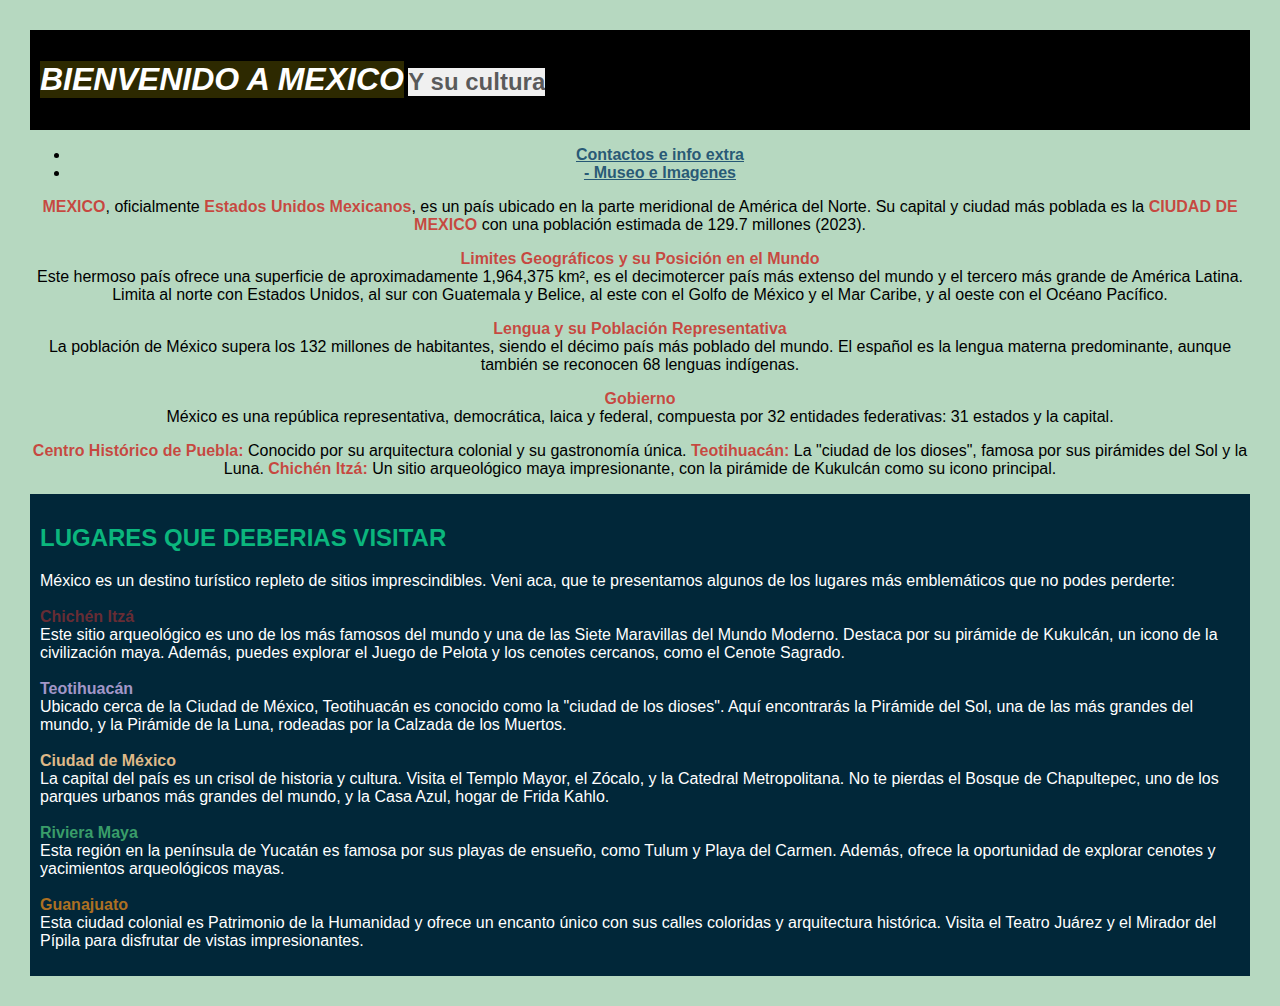
<file: index.html>
<!DOCTYPE html>
<html lang="es">

<head>
    <meta charset="UTF-8">
    <meta name="viewport" content="width=device-width, initial-scale=1.0">
    <title>MexicoInfo</title>
    <link rel="stylesheet" href="assets/css/style.css">
</head>

<body>
    <div class="container">
    <header class="bandera">
        <h1 class="index-h1">BIENVENIDO A MEXICO</h1>
        <h2 class="index-h2">Y su cultura</h2>
    </header>

    <nav class="index-nav">
        <ul>
            <li><a href="/Contactos.html" class="index-link">Contactos e info extra</a></li>
            <li><a href="/Museo.html" class="index-link">- Museo e Imagenes</a></li>
        </ul>
    </nav>

    <main>
        <p>
            <strong>MEXICO</strong>, oficialmente <strong>Estados Unidos Mexicanos</strong>, es un país ubicado en la parte
            meridional de América del Norte. Su capital y ciudad más poblada es la <strong>CIUDAD DE MEXICO</strong> con una
            población estimada de 129.7 millones (2023).
        </p>

        <p>
            <strong>Limites Geográficos y su Posición en el Mundo</strong><br>
            Este hermoso país ofrece una superficie de aproximadamente 1,964,375 km², es el decimotercer país más extenso
            del mundo y el tercero más grande de América Latina. Limita al norte con Estados Unidos, al sur con
            Guatemala y Belice, al este con el Golfo de México y el Mar Caribe, y al oeste con el Océano Pacífico.
        </p>

        <p>
            <strong>Lengua y su Población Representativa</strong><br>
            La población de México supera los 132 millones de habitantes, siendo el décimo país más poblado del mundo. El
            español es la lengua materna predominante, aunque también se reconocen 68 lenguas indígenas.
        </p>

        <p>
            <strong>Gobierno</strong><br>
            México es una república representativa, democrática, laica y federal, compuesta por 32 entidades federativas: 31
            estados y la capital.
        </p>

        <p>
        <strong>Centro Histórico de Puebla:</strong> Conocido por su arquitectura colonial y su gastronomía única.

        <strong>Teotihuacán:</strong> La "ciudad de los dioses", famosa por sus pirámides del Sol y la Luna.
        <strong>Chichén Itzá:</strong> Un sitio arqueológico maya impresionante, con la pirámide de Kukulcán como su
        icono principal.
    </p>

    <footer>
        <h2 style="color: rgb(11, 182, 125);">LUGARES QUE DEBERIAS VISITAR</h2>
        <p>
            México es un destino turístico repleto de sitios imprescindibles. Veni aca, que te presentamos algunos de
            los lugares más emblemáticos que no podes perderte:

            <br><br>
            <strong style="color: rgba(184, 49, 49, 0.57);">Chichén Itzá</strong><br>
            Este sitio arqueológico es uno de los más famosos del mundo y una de las Siete Maravillas del Mundo Moderno.
            Destaca por su pirámide de Kukulcán, un icono de la civilización maya. Además, puedes explorar el Juego de
            Pelota y los cenotes cercanos, como el Cenote Sagrado.

            <br><br>
            <strong style="color: rgb(162, 151, 200);">Teotihuacán</strong><br>
            Ubicado cerca de la Ciudad de México, Teotihuacán es conocido como la "ciudad de los dioses". Aquí
            encontrarás la Pirámide del Sol, una de las más grandes del mundo, y la Pirámide de la Luna, rodeadas por la
            Calzada de los Muertos.

            <br><br>
            <strong style="color: burlywood;">Ciudad de México</strong><br>
            La capital del país es un crisol de historia y cultura. Visita el Templo Mayor, el Zócalo, y la Catedral
            Metropolitana. No te pierdas el Bosque de Chapultepec, uno de los parques urbanos más grandes del mundo, y
            la Casa Azul, hogar de Frida Kahlo.

            <br><br>
            <strong style="color: rgb(57, 157, 105);">Riviera Maya</strong><br>
            Esta región en la península de Yucatán es famosa por sus playas de ensueño, como Tulum y Playa del Carmen.
            Además, ofrece la oportunidad de explorar cenotes y yacimientos arqueológicos mayas.

            <br><br>
            <strong style="color: rgb(173, 112, 34);">Guanajuato</strong><br>
            Esta ciudad colonial es Patrimonio de la Humanidad y ofrece un encanto único con sus calles coloridas y
            arquitectura histórica. Visita el Teatro Juárez y el Mirador del Pípila para disfrutar de vistas
            impresionantes.
        </p>
    </footer>

    <link rel="stylesheet" href="style.css">
   </div>
</body>

</html>
</file>
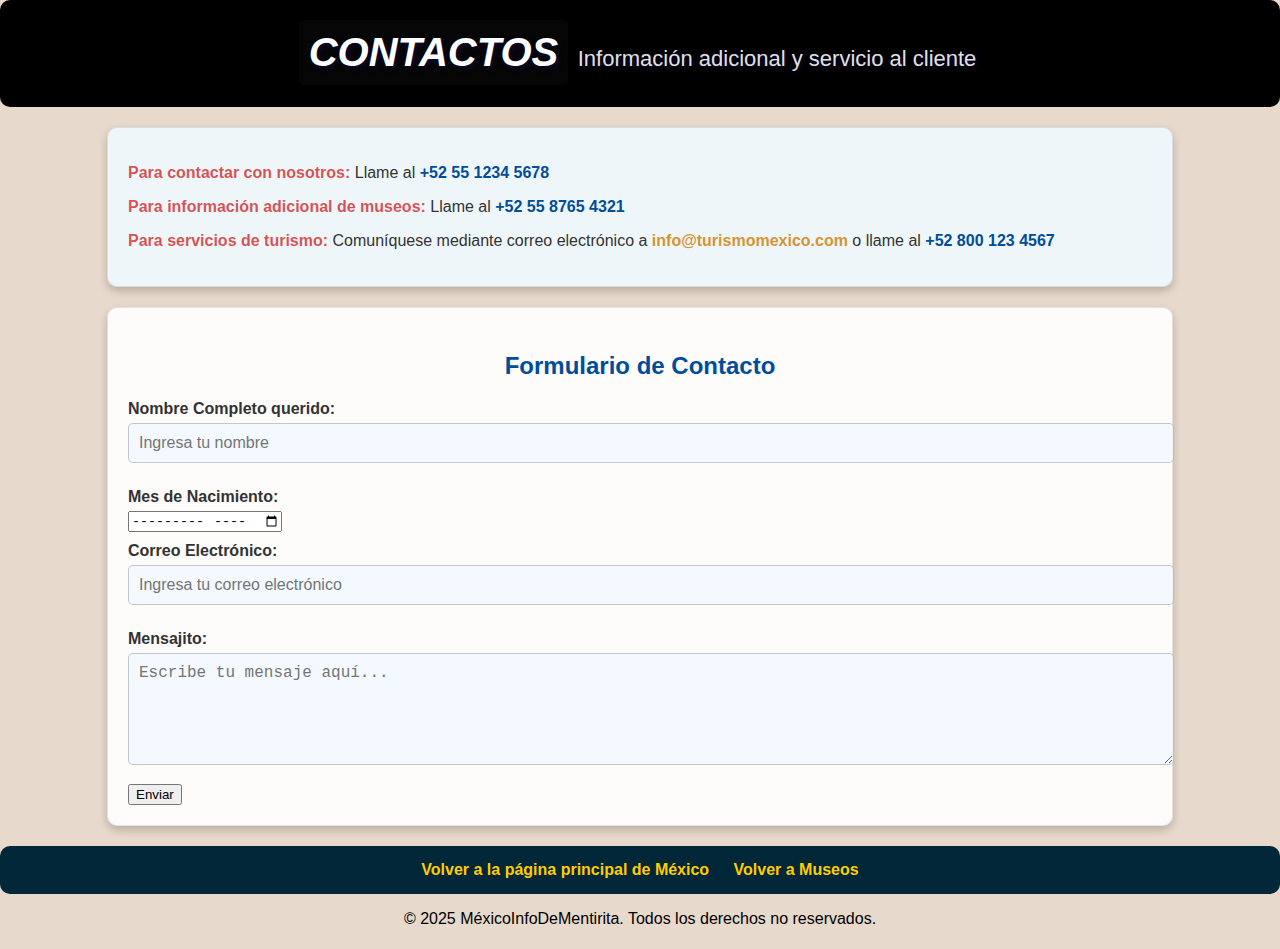
<file: Contactos.html>
<!DOCTYPE html>
<html lang="es">

<head>
    <meta charset="UTF-8">
    <meta name="viewport" content="width=device-width, initial-scale=1.0">
    <title>Contactos</title>
    <link rel="stylesheet" href="assets/css/style.css">
</head>

<body class="contactos-body">
    <div class="container">
    <header class="contactos-header">
        <h1 class="contactos-h1">CONTACTOS</h1>
        <h2 class="contactos-h2">Información adicional y servicio al cliente</h2>
    </header>

    <div class="contactos-content">
        <p><strong>Para contactar con nosotros:</strong> Llame al <span class="contactos-phone">+52 55 1234 5678</span></p>
        <p><strong>Para información adicional de museos:</strong> Llame al <span class="contactos-phone">+52 55 8765 4321</span></p>
        <p><strong>Para servicios de turismo:</strong> Comuníquese mediante correo electrónico a <a href="mailto:info@turismomexico.com" class="contactos-link">info@turismomexico.com</a> o llame al <span class="contactos-phone">+52 800 123 4567</span></p>
    </div>

    
    <div class="contactos-form">
        <h3 class="contactos-form-title">Formulario de Contacto</h3>
        <form action="#" method="post" class="contactos-form-body">

            <label for="name" class="contactos-label">Nombre Completo querido:</label>
            <input type="text" id="name" name="name" class="contactos-input" placeholder="Ingresa tu nombre" required>
           
            <label for="mes" class="contactos-label">Mes de Nacimiento:</label>
            <input type="month" id="mes" name="Mes" placeholder="Ingresa tu mes de nacimiento" required>
    
            <label for="email" class="contactos-label">Correo Electrónico:</label>
            <input type="email" id="email" name="email" class="contactos-input" placeholder="Ingresa tu correo electrónico" required>
    
            <label for="message" class="contactos-label">Mensajito:</label>
            <textarea id="message" name="message" class="contactos-textarea" rows="5" placeholder="Escribe tu mensaje aquí..." required></textarea>
    
            <button type="submit" onclick="EnviarFormulareo()">Enviar</button>
            
        </form>
    </div>
    <footer class="contactos-footer">
        <nav>
            <ul class="contactos-nav">
                <li><a href="/index.html" class="contactos-link">Volver a la página principal de México</a></li>
                <li><a href="/Museo.html" class="contactos-link">Volver a Museos</a></li>
            </ul>
        </nav>
    </footer>
    <script>
        //senetencias de programacion
        function EnviarFormulareo() {//evitar que el formulario se envie
            event.preventDefault(); // Prevenir el envío del formulario 
            // Obtener los valores de los campos del formulario
            var nombre = document.getElementById("name").value;
            var mes = document.getElementById("mes").value;
            var email = document.getElementById("email").value;
            var mensaje = document.getElementById("message").value;
                //mostrar los valores en la consola
            console.log("Nombre: " + nombre);   
            console.log("Mes: " + mes);
            console.log("Email: " + email);
            console.log("Mensaje: " + mensaje);
            alert(nombre + ", tu mensaje se envio correctamente. ¡Gracias comunicarse che!");
            } // Limpiar los campos del formulario
     </script>
    <p class="contactos-footer-text">© 2025 MéxicoInfoDeMentirita. Todos los derechos no reservados.</p>
   
     </div>
</body>

</html>
</file>
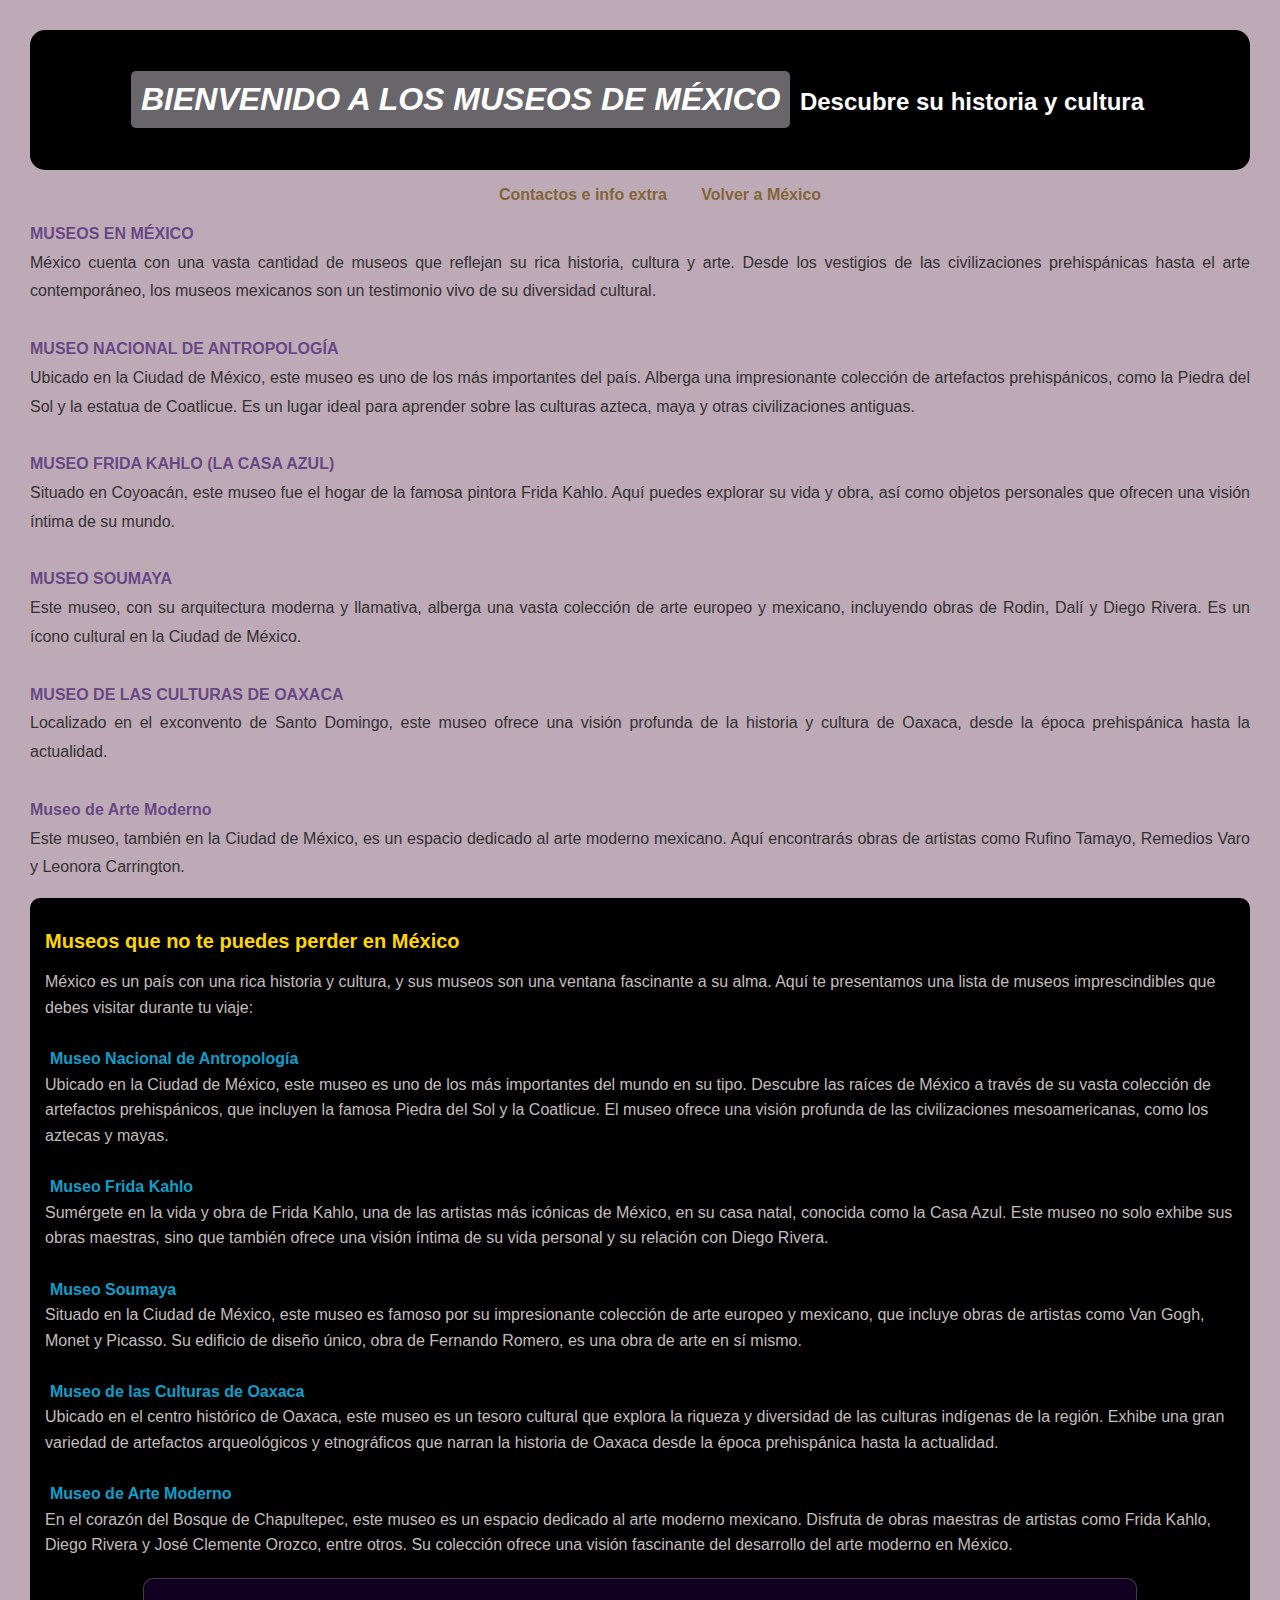
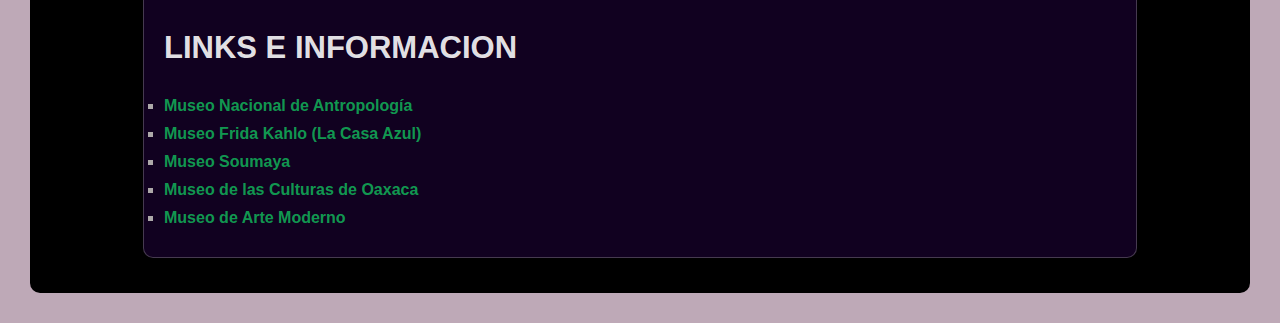
<file: Museo.html>
<!DOCTYPE html>
<html lang="es">

<head>
    <meta charset="UTF-8">
    <meta name="viewport" content="width=device-width, initial-scale=1.0">
    <title>Museos de México</title>
    <link rel="stylesheet" href="assets/css/style.css">
</head>

<body class="museo-body">
    <div class="container">
        
    <header class="museo-header bandera">
        <h1 class="museo-h1">BIENVENIDO A LOS MUSEOS DE MÉXICO</h1>
        <h2 class="museo-h2">Descubre su historia y cultura</h2>
    </header>
    <nav class="museo-nav">
        <ul>
            <a href="/Contactos.html" class="museo-link">Contactos e info extra</a>
            <a href="/index.html" class="museo-link"> Volver a México</a>
        </ul>
    </nav>

    <p class="museo-paragraph">
        <strong class="museo-strong">MUSEOS EN MÉXICO</strong><br>
        México cuenta con una vasta cantidad de museos que reflejan su rica historia, cultura y arte. Desde los
        vestigios de las civilizaciones prehispánicas hasta el arte contemporáneo, los museos mexicanos son un
        testimonio vivo de su diversidad cultural.

        <br><br>
        <strong class="museo-strong">MUSEO NACIONAL DE ANTROPOLOGÍA</strong><br>
        Ubicado en la Ciudad de México, este museo es uno de los más importantes del país. Alberga una impresionante
        colección de artefactos prehispánicos, como la Piedra del Sol y la estatua de Coatlicue. Es un lugar ideal para
        aprender sobre las culturas azteca, maya y otras civilizaciones antiguas.

        <br><br>
        <strong class="museo-strong">MUSEO FRIDA KAHLO (LA CASA AZUL)</strong><br>
        Situado en Coyoacán, este museo fue el hogar de la famosa pintora Frida Kahlo. Aquí puedes explorar su vida y
        obra, así como objetos personales que ofrecen una visión íntima de su mundo.

        <br><br>
        <strong class="museo-strong">MUSEO SOUMAYA</strong><br>
        Este museo, con su arquitectura moderna y llamativa, alberga una vasta colección de arte europeo y mexicano,
        incluyendo obras de Rodin, Dalí y Diego Rivera. Es un ícono cultural en la Ciudad de México.

        <br><br>
        <strong class="museo-strong">MUSEO DE LAS CULTURAS DE OAXACA</strong><br>
        Localizado en el exconvento de Santo Domingo, este museo ofrece una visión profunda de la historia y cultura de
        Oaxaca, desde la época prehispánica hasta la actualidad.

        <br><br>
        <strong class="museo-strong">Museo de Arte Moderno</strong><br>
        Este museo, también en la Ciudad de México, es un espacio dedicado al arte moderno mexicano. Aquí encontrarás
        obras de artistas como Rufino Tamayo, Remedios Varo y Leonora Carrington.
    </p>

    <footer class="museo-footer">
        <h2 class="museo-footer-title">Museos que no te puedes perder en México</h2>
        <p class="museo-footer-paragraph">
          México es un país con una rica historia y cultura, y sus museos son una ventana fascinante a su alma. Aquí te presentamos una lista de museos imprescindibles que debes visitar durante tu viaje:
      
          <br><br>
          <strong class="museo-strong1">Museo Nacional de Antropología</strong><br>
          Ubicado en la Ciudad de México, este museo es uno de los más importantes del mundo en su tipo. Descubre las raíces de México a través de su vasta colección de artefactos prehispánicos, que incluyen la famosa Piedra del Sol y la Coatlicue. El museo ofrece una visión profunda de las civilizaciones mesoamericanas, como los aztecas y mayas.
      
          <br><br>
          <strong class="museo-strong1">Museo Frida Kahlo</strong><br>
          Sumérgete en la vida y obra de Frida Kahlo, una de las artistas más icónicas de México, en su casa natal, conocida como la Casa Azul. Este museo no solo exhibe sus obras maestras, sino que también ofrece una visión íntima de su vida personal y su relación con Diego Rivera.
      
          <br><br>
          <strong class="museo-strong1">Museo Soumaya</strong><br>
          Situado en la Ciudad de México, este museo es famoso por su impresionante colección de arte europeo y mexicano, que incluye obras de artistas como Van Gogh, Monet y Picasso. Su edificio de diseño único, obra de Fernando Romero, es una obra de arte en sí mismo.
      
          <br><br>
          <strong class="museo-strong1">Museo de las Culturas de Oaxaca</strong><br>
          Ubicado en el centro histórico de Oaxaca, este museo es un tesoro cultural que explora la riqueza y diversidad de las culturas indígenas de la región. Exhibe una gran variedad de artefactos arqueológicos y etnográficos que narran la historia de Oaxaca desde la época prehispánica hasta la actualidad.
      
          <br><br>
          <strong class="museo-strong1">Museo de Arte Moderno</strong><br>
          En el corazón del Bosque de Chapultepec, este museo es un espacio dedicado al arte moderno mexicano. Disfruta de obras maestras de artistas como Frida Kahlo, Diego Rivera y José Clemente Orozco, entre otros. Su colección ofrece una visión fascinante del desarrollo del arte moderno en México.
        </p>
        <ul class="museo-list">
            <p class="linkmuseo">LINKS E INFORMACION</p>
            <li><a href="https://www.mna.inah.gob.mx/" target="_blank"
                 class="museo-link">Museo Nacional de Antropología</a></li>

            <li><a href="https://www.museofridakahlo.org.mx/" target="_blank" 
                class="museo-link">Museo Frida Kahlo (La Casa Azul)</a></li>
                
            <li><a href="https://www.soumaya.com.mx/" target="_blank" 
                class="museo-link">Museo Soumaya</a></li>

            <li><a href="https://culturasyartes.oaxaca.gob.mx/museo-de-las-culturas-de-oaxaca/" target="_blank"
                 class="museo-link">Museo de las Culturas de Oaxaca</a></li>

            <li><a href="https://mam.inba.gob.mx/" target="_blank" 
                class="museo-link">Museo de Arte Moderno</a></li>
        </ul>
      </footer>
    </div>
</body>

</html>
</file>
<file: assets/css/style.css>
/*INDEX.HTML*/
body {
font-family: 'Trebuchet MS', 'Lucida Sans Unicode', 'Lucida Grande', 'Lucida Sans', Arial, sans-serif;
background-color: rgba(3, 120, 38, 0.291);
margin: 30px;
size: 30px;
padding: 32;
text-align: center;
font: bold;
}
header {/* decoracion encabezado principal*/
    background-color: #000000;
    color: rgb(251, 251, 251);
    padding: 20px;
    text-align: center;
}
.index-link {
    color: rgba(1, 55, 98, 0.8); 
    font-weight: bold;
    transition: color 0.3s ease;
}
.index-link:hover {
    color: white; /* Cambia a blanco por el mouse */
    text-decoration:double underline;
}
.bandera{
    background-image: url(https://loscincosoles.com/wp-content/uploads/2022/10/Bandera-de-Mexico-actual-Gustavo-Diaz-Ordaz.jpeg);
    background-size: cover; 
    background-position: left; 
    padding: 10px; 
    color: white; 
    text-align: left; 
}
body header h1{/*encabezado primario*/
    font-style: oblique;
    color:rgb(255, 255, 255);
    display: inline-block; /* Ajusta el tamaño del fondo al contenido */
    background-color: rgba(255, 234, 0, 0.177);
}
header h2{/* encabezado secundario*/
    color: rgba(0, 0, 0, 0.637);
    background-color:#f0f0f0;
    display: inline-block; 
}
p strong{
    color: rgba(206, 7, 7, 0.702);
}
footer {
    background-color: #012739;
    color: white;
    padding: 10px;
    text-align: left;
    clear: both;
}

/*MUSEO.HTML*/
.museo-body {
    background-color: rgba(77, 19, 57, 0.364); /* Fondo claro específico para Museo.html */
}
.museo-header {
     background-image: url('https://media.istockphoto.com/id/539002142/es/foto/el-centro-de-la-ciudad-de-m%C3%A9xico-en-el-crep%C3%BAsculo.jpg?s=2048x2048&w=is&k=20&c=YunSxTwzwP0HV49fxJaXQbCNKA3NMVjyz45-0SYbCcw='); 
     background-size: cover;
     background-position: center;
     border-radius: 15px;
     color: white;
     padding: 20px;
     text-align: center;
 }


.museo-h1 {
    font-style: italic;
    color: rgb(255, 255, 255);
    background-color: rgba(207, 203, 211, 0.5);
    padding: 10px;
    border-radius: 5px;
}

.museo-h2 {
    color: rgb(255, 255, 255);
    background-color: rgba(0, 0, 0, 0.5);
    padding: 5px;
    border-radius: 5px;
}

.museo-nav a {
    color: rgba(106, 73, 1, 0.731);
    text-decoration: none;
    font-weight: bold;
    box-shadow: #ff0c0c;
    padding: 5px;
    border-radius: 5px;
    margin: 10px;
}
.museo-nav a:hover {
    color: white; /* Cambia a blanco al pasar el mouse */
    text-decoration: underline; /* Subrayado opcional */
    transform: scale(1.05); /* Efecto de zoom */
}
.museo-paragraph {
    text-align: justify;
    line-height: 1.8;
    color: rgb(50, 50, 50);
}

.museo-strong {
    color: rgba(46, 2, 99, 0.609);
}
.museo-strong1{
    color: rgba(16, 181, 227, 0.9);
    font-weight: bold;
    background-color: rgba(0, 0, 0, 0.5); 
    padding: 5px;
    border-radius: 5px;
}
.museo-footer {
    background-color: #000000;
    color: white;
    padding: 15px;
    border-radius: 10px;
}

.museo-footer-title {
    font-size: 20px;
    color: rgb(255, 215, 0);
}

.museo-footer-paragraph {
    line-height: 1.6;
    color: rgb(196, 189, 189);
}
.museo-list {
    list-style-type: square; /* Marcadores de lista en forma de cuadrado */
    padding: 20px;
    margin: 20px auto;
    background-color: rgba(124, 10, 239, 0.134); 
    border: 1px solid rgba(197, 192, 192, 0.3); 
    border-radius: 10px;
    color: rgb(173, 169, 169); 
    text-align: left;
    width: 80%; 
}
.museo-list li {
    margin: 10px 0;
    font-size: 16px;
}

.museo-list a {
    color: rgba(18, 172, 87, 0.9); 
    text-decoration: none;
    font-weight: bold;
    transition: color 0.3s ease, transform 0.3s ease; /
} 
.linkmuseo{
    color: rgba(255, 255, 255, 0.9); 
    text-decoration: none;
    font-weight: bold;
    font-stretch: extra-expanded;
    transition: color 0.3s ease; 
    font-family: 'Segoe UI', Tahoma, Geneva, Verdana, sans-serif;
    font-size: 31px;
}

/* CONTACTOS.HTML */
.contactos-body {
    background-color: rgba(142, 77, 12, 0.216); 
    font-family: 'Trebuchet MS', 'Lucida Sans Unicode', 'Lucida Grande', 'Lucida Sans', Arial, sans-serif;
    margin: 0;
    padding: 0;
    text-align: center;
}

.contactos-header {
    background-image: url('https://upload.wikimedia.org/wikipedia/commons/3/3e/Palacio_de_Bellas_Artes%2C_Ciudad_de_M%C3%A9xico.jpg'); /* Imagen de fondo */
    background-size: cover;
    background-position: center;
    color: white;
    padding: 20px;
    border-radius: 10px;
    text-shadow: 2px 2px 5px rgba(14, 11, 54, 0.954); 
}

.contactos-h1 {
    font-size: 40px;
    font-weight: bold;
    text-transform: uppercase;
    margin: 0;
    background-color: rgba(12, 12, 12, 0.5); 
    padding: 10px;
    border-radius: 5px;
    display: inline-block;
}

.contactos-h2 {
    font-size: 22px;
    font-weight: normal;
    margin: 10px 0;
    color: rgba(255, 255, 255, 0.9);
    background-color: rgba(0, 0, 0, 0.4); 
    padding: 5px;
    border-radius: 5px;
    display: inline-block;
}

.contactos-content {
    margin: 20px auto;
    padding: 20px;
    background-color: rgba(240, 248, 255, 0.9); 
    border: 1px solid rgba(0, 0, 0, 0.1);
    border-radius: 10px;
    width: 80%;
    text-align: left;
    color: #333;
    box-shadow: 0 4px 8px rgba(0, 0, 0, 0.2); /* La Sombra del contenedor */
}

.contactos-phone {
    color: #004d99; 
    font-weight: bold;
}

.contactos-link {
    color: rgba(211, 134, 19, 0.9); 
    text-decoration: none;
    font-weight: bold;
    transition: color 0.3s ease, transform 0.3s ease;
}

.contactos-link:hover {
    color: #004d99; /* Azul oscuro cuando paso pasar el mouse */
    text-decoration: underline;
    transform: scale(1.05); 
}

.contactos-footer {
    background-color: #012739; 
    color: white;
    padding: 15px;
    border-radius: 10px;
    text-align: center;
}

.contactos-nav {
    list-style-type: none;
    padding: 0;
    margin: 0;
}

.contactos-nav li {
    display: inline;
    margin: 0 10px;
}

.contactos-nav a {
    color: #ffcc00; 
    text-decoration: none;
    font-weight: bold;
    transition: color 0.3s ease;
}

.contactos-nav a:hover {
    color: white; /* se hace blanco al pasar el mouse */
}

/* FORMULARIO EN CONTACTOS.HTML */
.contactos-form {
    margin: 20px auto;
    padding: 20px;
    background-color: rgba(255, 255, 255, 0.9); 
    border: 1px solid rgba(0, 0, 0, 0.1);
    border-radius: 10px;
    width: 80%;
    text-align: left;
    box-shadow: 0 4px 8px rgba(0, 0, 0, 0.2); 
}

.contactos-form-title { /* Título del formulario */
    text-align: center;
    color: #004d99; /* Azul oscuro */
    margin-bottom: 20px;
    font-size: 24px;
    font-weight: bold;
}

.contactos-label { /* Etiquetas de los campos */
    display: block;
    margin: 10px 0 5px;
    font-weight: bold;
    color: #333;
}

.contactos-input, /* Campos de entrada */
.contactos-textarea { /* Campos de entrada y área de texto */
    width: 100%;
    padding: 10px;
    margin-bottom: 15px;
    border: 1px solid rgba(0, 0, 0, 0.2);
    border-radius: 5px;
    font-size: 16px;
    background-color: rgba(240, 248, 255, 0.8); 
}

.contactos-input:focus, /* Campos de entrada enfocados */
.contactos-textarea:focus { /* Área de texto enfocado */
    border-color: #004d99; 
    outline: none;
    box-shadow: 0 0 5px rgba(0, 77, 153, 0.5); /* Sombra al enfocar */
}

.contactos-button { /* Botón de envío */
    display: block;
    width: 100%;
    padding: 10px;
    background-color: #00998c;
    color: rgb(255, 255, 255);
    font-size: 16px;
    font-weight: bold;
    border: none;
    border-radius: 5px;
    cursor: pointer;
    transition: background-color 0.3s ease;
}

.contactos-button:hover { /* Botón de envío cuando yo paso mouse */
    background-color: #003366; /* se oscurece al pasar el mouse */
}
</file>
<file: style.css>
/*INDEX.HTML*/
body {
font-family: 'Trebuchet MS', 'Lucida Sans Unicode', 'Lucida Grande', 'Lucida Sans', Arial, sans-serif;
background-color: rgba(3, 120, 38, 0.291);
margin: 30px;
size: 30px;
padding: 32;
text-align: center;
font: bold;
}
header {/* decoracion encabezado principal*/
    background-color: #000000;
    color: rgb(251, 251, 251);
    padding: 20px;
    text-align: center;
}
.index-link {
    color: rgba(1, 55, 98, 0.8); 
    font-weight: bold;
    transition: color 0.3s ease;
}
.index-link:hover {
    color: white; /* Cambia a blanco por el mouse */
    text-decoration:double underline;
}
.bandera{
    background-image: url(https://loscincosoles.com/wp-content/uploads/2022/10/Bandera-de-Mexico-actual-Gustavo-Diaz-Ordaz.jpeg);
    background-size: cover; 
    background-position: left; 
    padding: 10px; 
    color: white; 
    text-align: left; 
}
body header h1{/*encabezado primario*/
    font-style: oblique;
    color:rgb(255, 255, 255);
    display: inline-block; /* Ajusta el tamaño del fondo al contenido */
    background-color: rgba(255, 234, 0, 0.177);
}
header h2{/* encabezado secundario*/
    color: rgba(0, 0, 0, 0.637);
    background-color:#f0f0f0;
    display: inline-block; 
}
p strong{
    color: rgba(206, 7, 7, 0.702);
}
footer {
    background-color: #012739;
    color: white;
    padding: 10px;
    text-align: left;
    clear: both;
}

/*MUSEO.HTML*/
.museo-body {
    background-color: rgba(77, 19, 57, 0.364); /* Fondo claro específico para Museo.html */
}
.museo-header {
     background-image: url('https://media.istockphoto.com/id/539002142/es/foto/el-centro-de-la-ciudad-de-m%C3%A9xico-en-el-crep%C3%BAsculo.jpg?s=2048x2048&w=is&k=20&c=YunSxTwzwP0HV49fxJaXQbCNKA3NMVjyz45-0SYbCcw='); 
     background-size: cover;
     background-position: center;
     border-radius: 15px;
     color: white;
     padding: 20px;
     text-align: center;
 }


.museo-h1 {
    font-style: italic;
    color: rgb(255, 255, 255);
    background-color: rgba(207, 203, 211, 0.5);
    padding: 10px;
    border-radius: 5px;
}

.museo-h2 {
    color: rgb(255, 255, 255);
    background-color: rgba(0, 0, 0, 0.5);
    padding: 5px;
    border-radius: 5px;
}

.museo-nav a {
    color: rgba(106, 73, 1, 0.731);
    text-decoration: none;
    font-weight: bold;
    box-shadow: #ff0c0c;
    padding: 5px;
    border-radius: 5px;
    margin: 10px;
}
.museo-nav a:hover {
    color: white; /* Cambia a blanco al pasar el mouse */
    text-decoration: underline; /* Subrayado opcional */
    transform: scale(1.05); /* Efecto de zoom */
}
.museo-paragraph {
    text-align: justify;
    line-height: 1.8;
    color: rgb(50, 50, 50);
}

.museo-strong {
    color: rgba(46, 2, 99, 0.609);
}
.museo-strong1{
    color: rgba(16, 181, 227, 0.9);
    font-weight: bold;
    background-color: rgba(0, 0, 0, 0.5); 
    padding: 5px;
    border-radius: 5px;
}
.museo-footer {
    background-color: #000000;
    color: white;
    padding: 15px;
    border-radius: 10px;
}

.museo-footer-title {
    font-size: 20px;
    color: rgb(255, 215, 0);
}

.museo-footer-paragraph {
    line-height: 1.6;
    color: rgb(196, 189, 189);
}
.museo-list {
    list-style-type: square; /* Marcadores de lista en forma de cuadrado */
    padding: 20px;
    margin: 20px auto;
    background-color: rgba(124, 10, 239, 0.134); 
    border: 1px solid rgba(197, 192, 192, 0.3); 
    border-radius: 10px;
    color: rgb(173, 169, 169); 
    text-align: left;
    width: 80%; 
}
.museo-list li {
    margin: 10px 0;
    font-size: 16px;
}

.museo-list a {
    color: rgba(18, 172, 87, 0.9); 
    text-decoration: none;
    font-weight: bold;
    transition: color 0.3s ease, transform 0.3s ease; /
} 
.linkmuseo{
    color: rgba(255, 255, 255, 0.9); 
    text-decoration: none;
    font-weight: bold;
    font-stretch: extra-expanded;
    transition: color 0.3s ease; 
    font-family: 'Segoe UI', Tahoma, Geneva, Verdana, sans-serif;
    font-size: 31px;
}

/* CONTACTOS.HTML */
.contactos-body {
    background-color: rgba(142, 77, 12, 0.216); 
    font-family: 'Trebuchet MS', 'Lucida Sans Unicode', 'Lucida Grande', 'Lucida Sans', Arial, sans-serif;
    margin: 0;
    padding: 0;
    text-align: center;
}

.contactos-header {
    background-image: url('https://upload.wikimedia.org/wikipedia/commons/3/3e/Palacio_de_Bellas_Artes%2C_Ciudad_de_M%C3%A9xico.jpg'); /* Imagen de fondo */
    background-size: cover;
    background-position: center;
    color: white;
    padding: 20px;
    border-radius: 10px;
    text-shadow: 2px 2px 5px rgba(14, 11, 54, 0.954); 
}

.contactos-h1 {
    font-size: 40px;
    font-weight: bold;
    text-transform: uppercase;
    margin: 0;
    background-color: rgba(12, 12, 12, 0.5); 
    padding: 10px;
    border-radius: 5px;
    display: inline-block;
}

.contactos-h2 {
    font-size: 22px;
    font-weight: normal;
    margin: 10px 0;
    color: rgba(255, 255, 255, 0.9);
    background-color: rgba(0, 0, 0, 0.4); 
    padding: 5px;
    border-radius: 5px;
    display: inline-block;
}

.contactos-content {
    margin: 20px auto;
    padding: 20px;
    background-color: rgba(240, 248, 255, 0.9); 
    border: 1px solid rgba(0, 0, 0, 0.1);
    border-radius: 10px;
    width: 80%;
    text-align: left;
    color: #333;
    box-shadow: 0 4px 8px rgba(0, 0, 0, 0.2); /* La Sombra del contenedor */
}

.contactos-phone {
    color: #004d99; 
    font-weight: bold;
}

.contactos-link {
    color: rgba(211, 134, 19, 0.9); 
    text-decoration: none;
    font-weight: bold;
    transition: color 0.3s ease, transform 0.3s ease;
}

.contactos-link:hover {
    color: #004d99; /* Azul oscuro cuando paso pasar el mouse */
    text-decoration: underline;
    transform: scale(1.05); 
}

.contactos-footer {
    background-color: #012739; 
    color: white;
    padding: 15px;
    border-radius: 10px;
    text-align: center;
}

.contactos-nav {
    list-style-type: none;
    padding: 0;
    margin: 0;
}

.contactos-nav li {
    display: inline;
    margin: 0 10px;
}

.contactos-nav a {
    color: #ffcc00; 
    text-decoration: none;
    font-weight: bold;
    transition: color 0.3s ease;
}

.contactos-nav a:hover {
    color: white; /* se hace blanco al pasar el mouse */
}

/* FORMULARIO EN CONTACTOS.HTML */
.contactos-form {
    margin: 20px auto;
    padding: 20px;
    background-color: rgba(255, 255, 255, 0.9); 
    border: 1px solid rgba(0, 0, 0, 0.1);
    border-radius: 10px;
    width: 80%;
    text-align: left;
    box-shadow: 0 4px 8px rgba(0, 0, 0, 0.2); 
}

.contactos-form-title { /* Título del formulario */
    text-align: center;
    color: #004d99; /* Azul oscuro */
    margin-bottom: 20px;
    font-size: 24px;
    font-weight: bold;
}

.contactos-label { /* Etiquetas de los campos */
    display: block;
    margin: 10px 0 5px;
    font-weight: bold;
    color: #333;
}

.contactos-input, /* Campos de entrada */
.contactos-textarea { /* Campos de entrada y área de texto */
    width: 100%;
    padding: 10px;
    margin-bottom: 15px;
    border: 1px solid rgba(0, 0, 0, 0.2);
    border-radius: 5px;
    font-size: 16px;
    background-color: rgba(240, 248, 255, 0.8); 
}

.contactos-input:focus, /* Campos de entrada enfocados */
.contactos-textarea:focus { /* Área de texto enfocado */
    border-color: #004d99; 
    outline: none;
    box-shadow: 0 0 5px rgba(0, 77, 153, 0.5); /* Sombra al enfocar */
}

.contactos-button { /* Botón de envío */
    display: block;
    width: 100%;
    padding: 10px;
    background-color: #00998c;
    color: rgb(255, 255, 255);
    font-size: 16px;
    font-weight: bold;
    border: none;
    border-radius: 5px;
    cursor: pointer;
    transition: background-color 0.3s ease;
}

.contactos-button:hover { /* Botón de envío cuando yo paso mouse */
    background-color: #003366; /* se oscurece al pasar el mouse */
}
</file>
